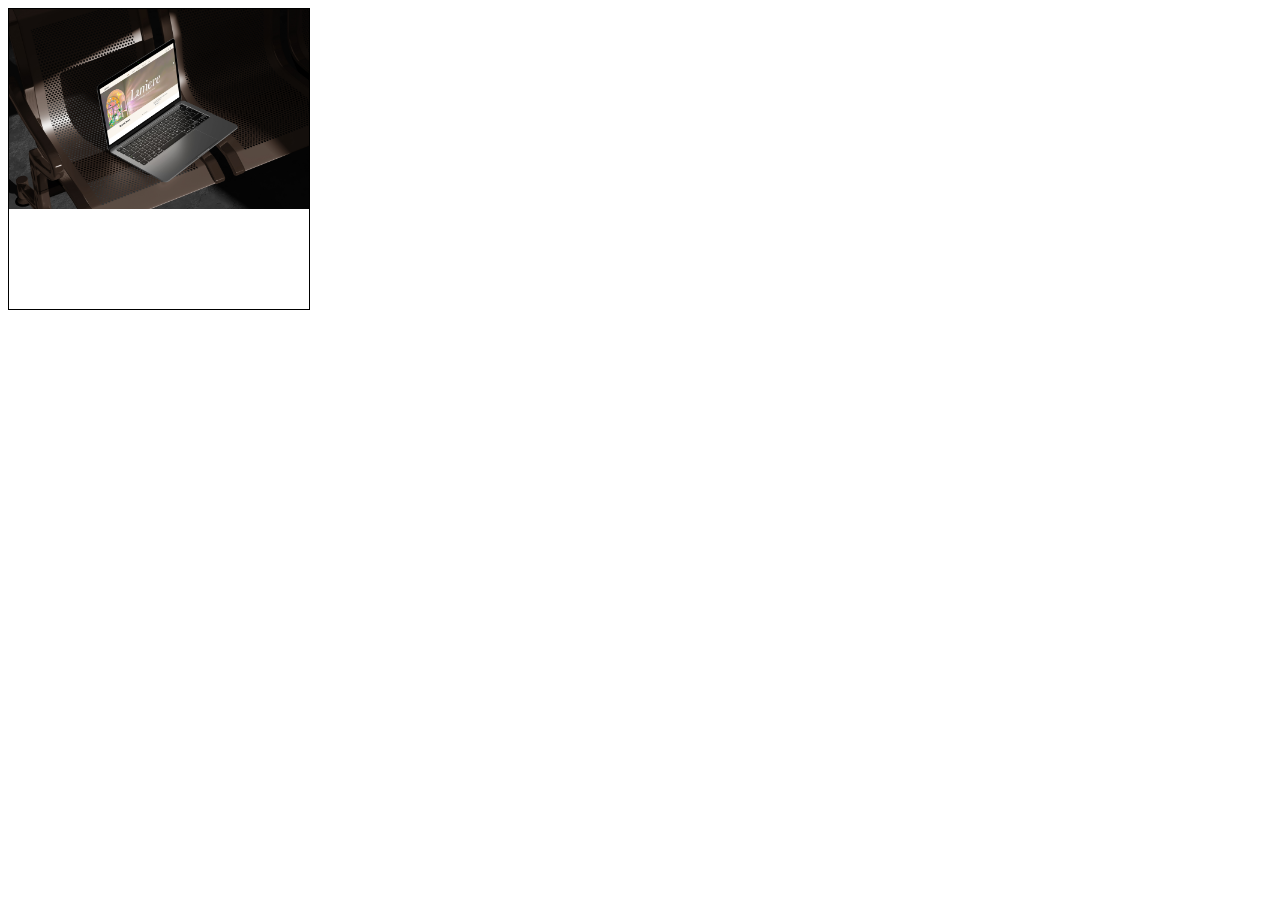
<file: cover_contain.html>
<!DOCTYPE html>
<html lang="en">
<head>
    <meta charset="UTF-8">
    <meta name="viewport" content="width=device-width, initial-scale=1.0">
    <title>Document</title>
    <style>
        #box{
            width:300px;
            height:300px;
            border:1px solid black;
            background-image: url(lumiere/about_img.jpg);
            background-size: contain;
            background-repeat: no-repeat;
        }
    </style>
</head>
<body>
    <div id="box"></div>
</body>
</html>
</file>
